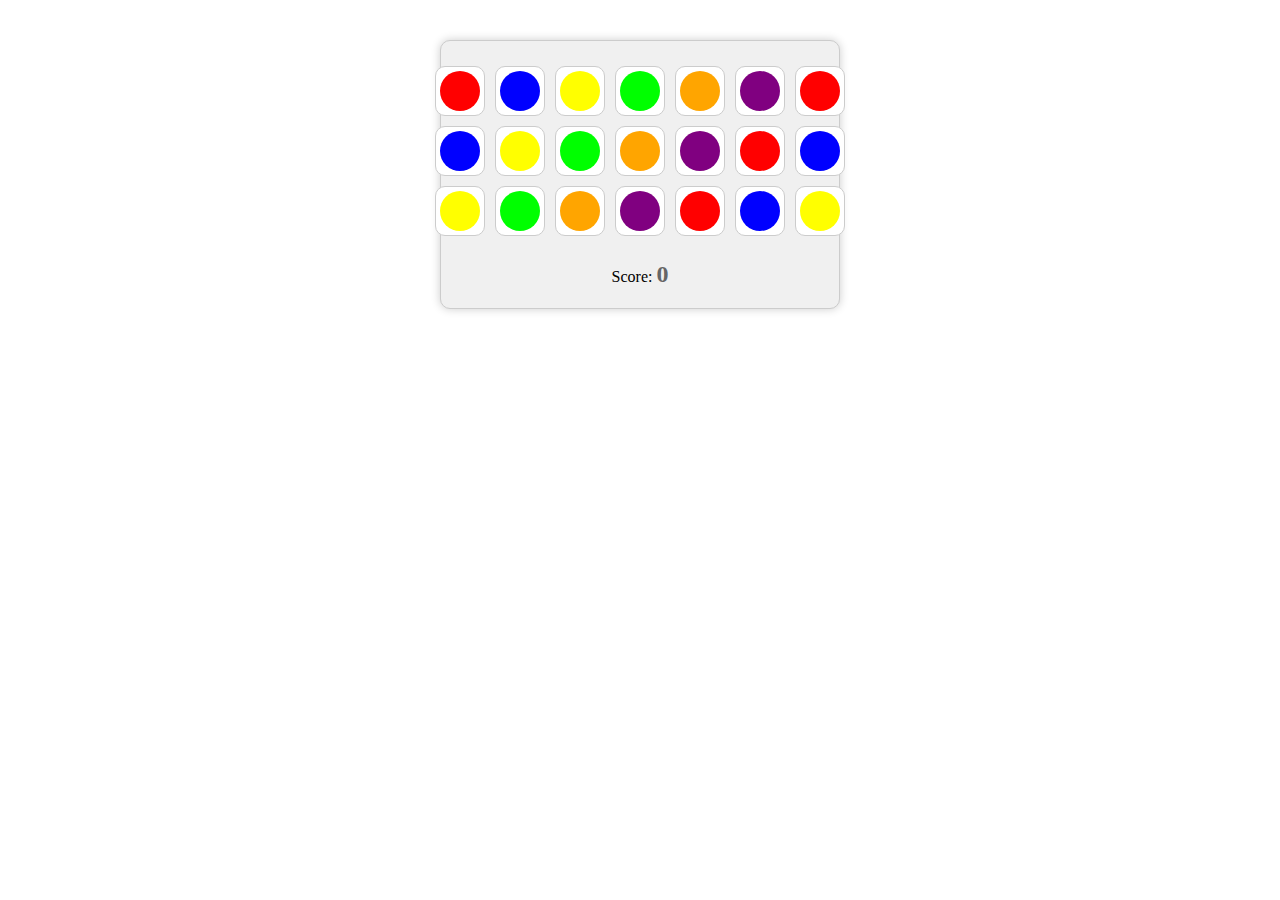
<file: candy.html>
<!DOCTYPE html>
<html>
<head>
	<title>Candy Crush Game</title>
	<link rel="stylesheet" href="style.css">
</head>
<body>
	<div class="game-container">
		<div class="game-board">
			<div class="row">
				<div class="cell">
					<div class="ball red-ball"></div>
				</div>
				<div class="cell">
					<div class="ball blue-ball"></div>
				</div>
				<div class="cell">
					<div class="ball yellow-ball"></div>
				</div>
				<div class="cell">
					<div class="ball green-ball"></div>
				</div>
				<div class="cell">
					<div class="ball orange-ball"></div>
				</div>
				<div class="cell">
					<div class="ball purple-ball"></div>
				</div>
				<div class="cell">
					<div class="ball red-ball"></div>
				</div>
			</div>
			<div class="row">
				<div class="cell">
					<div class="ball blue-ball"></div>
				</div>
				<div class="cell">
					<div class="ball yellow-ball"></div>
				</div>
				<div class="cell">
					<div class="ball green-ball"></div>
				</div>
				<div class="cell">
					<div class="ball orange-ball"></div>
				</div>
				<div class="cell">
					<div class="ball purple-ball"></div>
				</div>
				<div class="cell">
					<div class="ball red-ball"></div>
				</div>
				<div class="cell">
					<div class="ball blue-ball"></div>
				</div>
			</div>
			<div class="row">
				<div class="cell">
					<div class="ball yellow-ball"></div>
				</div>
				<div class="cell">
					<div class="ball green-ball"></div>
				</div>
				<div class="cell">
					<div class="ball orange-ball"></div>
				</div>
				<div class="cell">
					<div class="ball purple-ball"></div>
				</div>
				<div class="cell">
					<div class="ball red-ball"></div>
				</div>
				<div class="cell">
					<div class="ball blue-ball"></div>
				</div>
				<div class="cell">
					<div class="ball yellow-ball"></div>
				</div>
			</div>
			<!-- Add more rows and cells as needed -->
		</div>
		<div class="score-container">
			<p>Score: <span id="score">0</span></p>
		</div>
	</div>
</body>
</html>
</file>
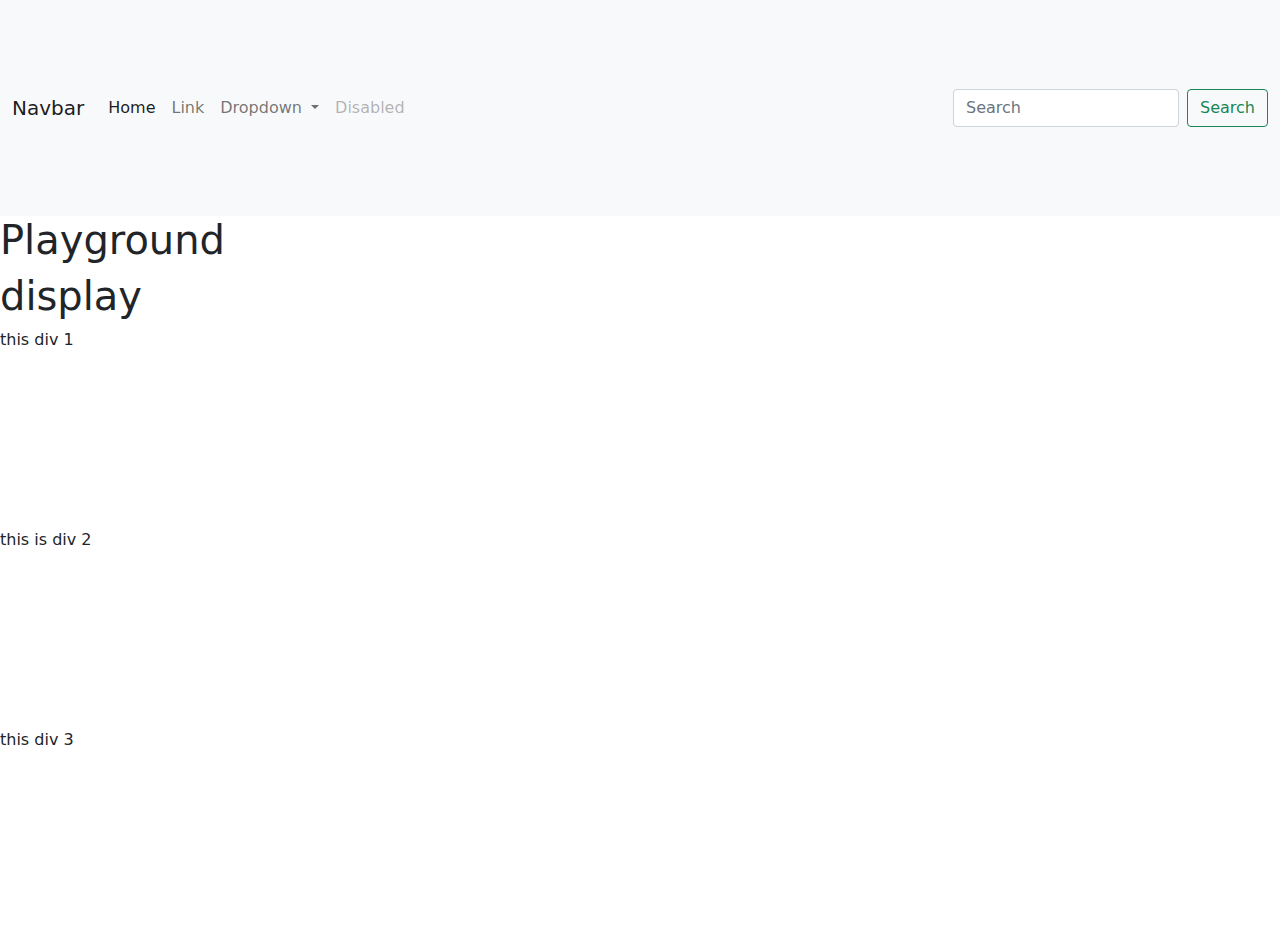
<file: height.html>
<!DOCTYPE html>
<html lang="en">
<head>
    <meta charset="UTF-8">
    <meta name="viewport" content="width=device-width, initial-scale=1.0">
    <title>Height</title>
    <link rel="stylesheet" href="/height.css">
    <link rel="stylesheet" href="/bootstrap-5.0.2-dist/css/bootstrap.min.css">
    <script src="he.js"></script>
</head>
<body>
    <nav class="navbar navbar-expand-lg navbar-light bg-light">
        <div class="container-fluid">
          <a class="navbar-brand" href="#">Navbar</a>
          <button class="navbar-toggler" type="button" data-bs-toggle="collapse" data-bs-target="#navbarSupportedContent" aria-controls="navbarSupportedContent" aria-expanded="false" aria-label="Toggle navigation">
            <span class="navbar-toggler-icon"></span>
          </button>
          <div class="collapse navbar-collapse" id="navbarSupportedContent">
            <ul class="navbar-nav me-auto mb-2 mb-lg-0">
              <li class="nav-item">
                <a class="nav-link active" aria-current="page" href="#">Home</a>
              </li>
              <li class="nav-item">
                <a class="nav-link" href="#">Link</a>
              </li>
              <li class="nav-item dropdown">
                <a class="nav-link dropdown-toggle" href="#" id="navbarDropdown" role="button" data-bs-toggle="dropdown" aria-expanded="false">
                  Dropdown
                </a>
                <ul class="dropdown-menu" aria-labelledby="navbarDropdown">
                  <li><a class="dropdown-item" href="#">Action</a></li>
                  <li><a class="dropdown-item" href="#">Another action</a></li>
                  <li><hr class="dropdown-divider"></li>
                  <li><a class="dropdown-item" href="#">Something else here</a></li>
                </ul>
              </li>
              <li class="nav-item">
                <a class="nav-link disabled" href="#" tabindex="-1" aria-disabled="true">Disabled</a>
              </li>
            </ul>
            <form class="d-flex">
              <input class="form-control me-2" type="search" placeholder="Search" aria-label="Search">
              <button class="btn btn-outline-success" type="submit">Search</button>
            </form>
          </div>
        </div>
      </nav>
      
    <h1>Playground</h1>
    <h1>display</h1>
    <div id="div1">
        this div 1
    </div>
    <div id="div2">
        this is  div 2
    </div>
    <div id="div3">
        this div 3
    </div>
</body>
</html>
</file>
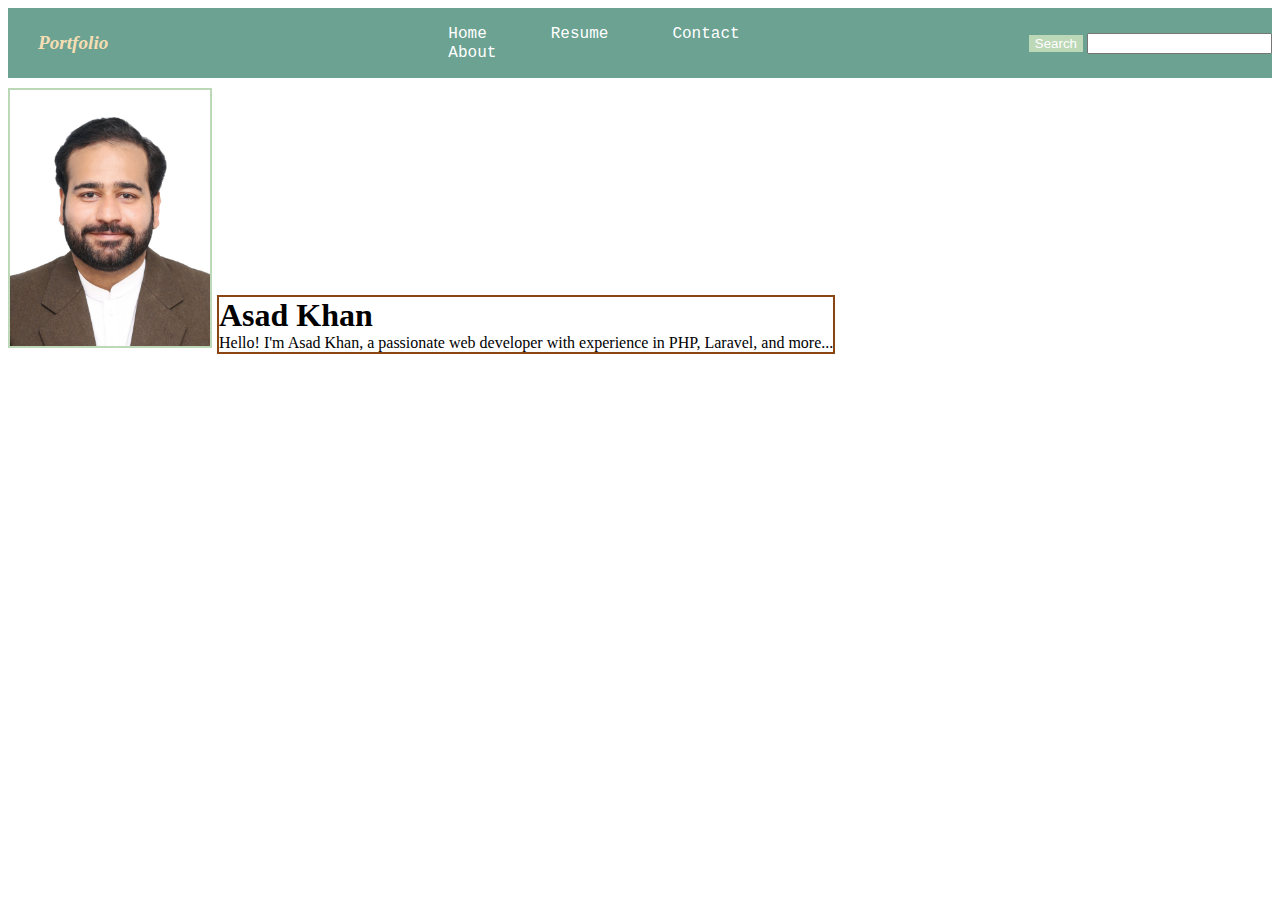
<file: project1.html>
<!DOCTYPE html>
<html lang="en">
<head>
    <meta charset="UTF-8">
    <meta name="viewport" content="width=device-width, initial-scale=1.0">
    <title>Portfolio</title>
    <link rel="shortcut icon" href="favicon.ico" type="image/x-icon">
    <link rel="stylesheet" href="project1.css">
</head>
<body>
    <header>
        <nav>
           <span><a href=""><b><i>Portfolio</i></b></a></span> 
            <ul>
                <a href=""><li>Home</li></a>
                <a href=""><li>Resume</li></a>
                <a href=""><li>Contact</li></a>
                <a href=""><li>About</li></a>
            </ul> 
                <button>Search</button>
                <input type="text">   
        </nav>
    </header>
    <main>
        <div id="container">
        
            <img  src="photo.jpeg" style="border:2px solid #BCD8B7; alt="ProfilePhoto" width="200">

            <div id="about">
                
                <h1 id="name" align="center" style="display: inline;">Asad Khan</h1>
                <br> 
                <p align="center" style="display: inline;">Hello! I'm Asad Khan, a passionate web developer with experience in PHP, Laravel, and more...</p>
            </div>

        </div>
    </main>
</body>
</html>
</file>
<file: style.css>
* {
	box-sizing: border-box;
	margin: 0;
	padding: 0;
}

.game-container {
	width: 400px;
	margin: 40px auto;
	background-color: #f0f0f0;
	padding: 20px;
	border: 1px solid #ccc;
	border-radius: 10px;
	box-shadow: 0 0 10px rgba(0, 0, 0, 0.2);
}

.game-board {
	display: flex;
	flex-wrap: wrap;
	justify-content: center;
}

.row {
	display: flex;
}

.cell {
	width: 50px;
	height: 50px;
	background-color: #fff;
	border: 1px solid #ccc;
	margin: 5px;
	border-radius: 10px;
	cursor: pointer;
	position: relative;
}

.ball {
	width: 40px;
	height: 40px;
	border-radius: 50%;
	position: absolute;
	top: 50%;
	left: 50%;
	transform: translate(-50%, -50%);
}

.red-ball {
	background-color: #ff0000;
}

.blue-ball {
	background-color: #0000ff;
}

.yellow-ball {
	background-color: #ffff00;
}

.green-ball {
	background-color: #00ff00;
}

.orange-ball {
	background-color: #ffa500;
}

.purple-ball {
	background-color: #800080;
}

.cell:hover {
	background-color: #f7f7f7;
}

.score-container {
	text-align: center;
	margin-top: 20px;
}

#score {
	font-size: 24px;
	font-weight: bold;
	color: #666;
}
</file>
<file: height.css>
div{
     height: 200px;
     width: 200px;
    /*border-width : 10px;
    border-style : solid;
    border-color : black; */
    /* border: 3px solid rebeccapurple;
    width: 200px; */
    /* border-radius : 50%; */
    /* margin-top: 30px;
    margin-left: 30px;
    margin-right: 0px;
    margin-bottom: 0px; */
    /* margin: 30px; */
    /* margin: 40px 0px 20px 40px;
    display: inline-block; */
  
}
/* 
#div2{
    display: none;
} */
div:hover {
    color: yellow;
    }
@media (width :600px){
    #div1{
        display: none;
    }
}
</file>
<file: project1.css>
nav{
   
    background-color:#6BA292 ;
    display: flex;
    align-items: center;
      
}

nav *{
    display: inline-block;
    text-decoration: none;
    
}
nav ul{
    margin-left: 300px;
}

ul li{
    display: inline-block;
    text-decoration: none;
    margin-right: 60px;  
    color: white;  
    font-family: 'Courier New', Courier, monospace;
}

span{
    padding-left: 30px;
    
}
span a {
    color: wheat; 
    font-size: larger;
    
}
nav button{
    margin-left: 180px;
    background-color: #BCD8B7;
    color: white;
    border: none;
}
nav input {
    margin-left: 4px;
}
#container{
    
    
    margin-top: 10px;
}
#about{
    border: 2px solid saddlebrown;
    margin-left: 1px;
    display: inline-block;
}
</file>
